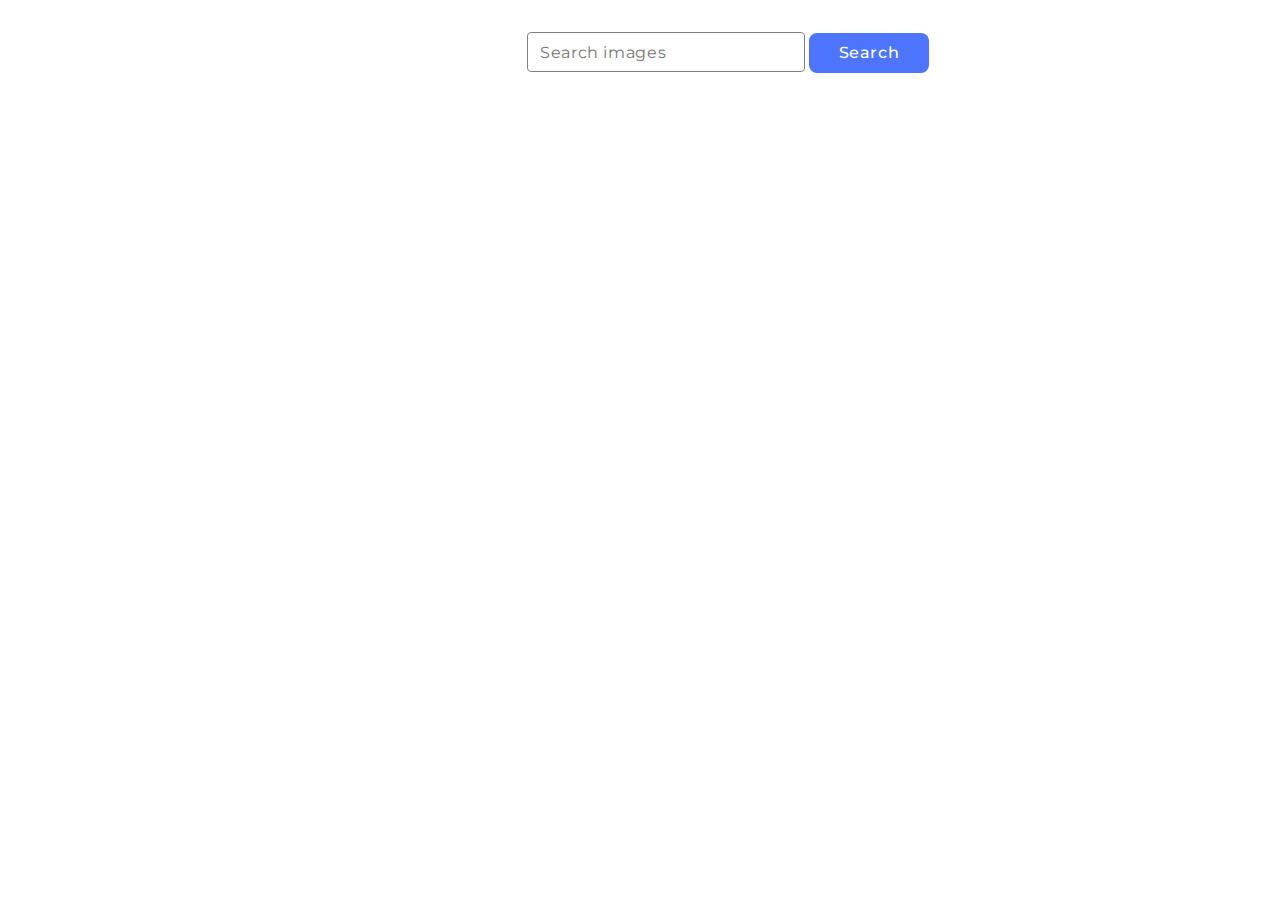
<file: src/index.html>
<!DOCTYPE html>
<html lang="en">
  <head>
    <meta charset="UTF-8" />
    <meta name="viewport" content="width=device-width, initial-scale=1.0" />
    <title>Search images</title>
    <link rel="preconnect" href="https://fonts.googleapis.com" />
    <link rel="preconnect" href="https://fonts.gstatic.com" crossorigin />
    <link
      href="https://fonts.googleapis.com/css2?family=Montserrat:ital,wght@0,100..900;1,100..900&display=swap"
      rel="stylesheet"
    />
    <link rel="stylesheet" href="./css/styles.css" />
  </head>
  <body>
    <div class="container">
      <div class="container-form">
        <form class="form" id="search-form">
          <input
            class="input"
            type="text"
            id="search-input"
            placeholder="Search images"
            name="input-form"
          />
          <button class="button" type="submit">Search</button>
        </form>
      </div>

      <div id="loader" class="loader hidden"></div>

      <ul class="gallery js-article-list"></ul>

      <div class="div-load-more-btn">
        <button
          type="button"
          class="load-more-btn hidden button"
          id="load-more-btn"
        >
          Load more
        </button>
      </div>
    </div>
    <script type="module" src="./main.js"></script>
  </body>
</html>
</file>
<file: src/css/styles.css>
@import url('./reset.css');

:root {
  font-family: Montserrat, sans-serif;
  font-size: 16px;
  line-height: 24px;
  font-weight: 400;

  color: #242424;
  background-color: rgba(255, 255, 255, 0.87);

  font-synthesis: none;
  text-rendering: optimizeLegibility;
  -webkit-font-smoothing: antialiased;
  -moz-osx-font-smoothing: grayscale;
  -webkit-text-size-adjust: 100%;
}

p {
  display: flex;
  justify-content: center;
}

h3 {
  margin-left: 3px;
  margin-right: 3px;
}

.container {
  margin: auto;
  width: 1440px;
  height: 792px;
}
.container-form {
  display: flex;
  justify-content: center;
}

.form {
  margin-top: 24px;
  margin-bottom: 32px;
}

.input {
  width: 272px;
  height: 36px;
  border-radius: 4px;
  border: 1px solid #808080;
  color: #808080;
  font-family: Montserrat, sans-serif;
  font-size: 16px;
  font-style: normal;
  font-weight: 400;
  line-height: 24px; /* 150% */
  letter-spacing: 0.64px;
  text-indent: 10px;
  outline: none;
}

.input:hover {
  outline: none;
  border: 1px solid #000;
}

.input:focus {
  outline: none;
  border: 1px solid #4e75ff;
}

.button {
  width: 120px;
  height: 40px;
  border-radius: 8px;
  background: #4e75ff;
  color: #fff;
  font-family: Montserrat, sans-serif;
  font-size: 16px;
  font-style: normal;
  font-weight: 500;
  line-height: 24px; /* 150% */
  letter-spacing: 0.64px;
  border: 0px;
}

.button:hover {
  background: #6c8cff;
  transition: 250ms ease;
}

.button:focus {
  background: #6c8cff;
  transition: 250ms ease;
  outline: none;
}

.load-more-btn {
  display: block;
  margin-top: 20px;
  margin-bottom: 20px;
  margin-left: auto;
  margin-right: auto;
}

.div-load-more-btn {
  display: flex;
}

.loader {
  position: fixed;
  top: 50%;
  left: 50%;
  width: 48px;
  height: 48px;
  border: 5px solid #fff;
  border-bottom-color: #ff3d00;
  border-radius: 50%;
  box-sizing: border-box;
  animation: rotation 1s linear infinite;
}

@keyframes rotation {
  0% {
    transform: rotate(0deg);
  }
  100% {
    transform: rotate(360deg);
  }
}

.gallery {
  display: flex;
  flex-wrap: wrap;
  justify-content: center;
  gap: 24px;
}

.gallery-description {
  display: flex;
  justify-content: space-between;
  width: 360px;
  height: 48px;
  border-right: 1px solid #808080;
  border-bottom: 1px solid #808080;
  border-left: 1px solid #808080;
  background: #fff;
  font-family: Montserrat, sans-serif;
}

.gallery-image {
  width: 360px;
  height: 200px;
  object-fit: cover;
  border: 1px solid #808080;
  background: url(<path-to-image>) lightgray -76px -16.297px / 125.278% 150.297%
    no-repeat;
}

.hidden {
  display: none;
  opacity: 0;
}
</file>
